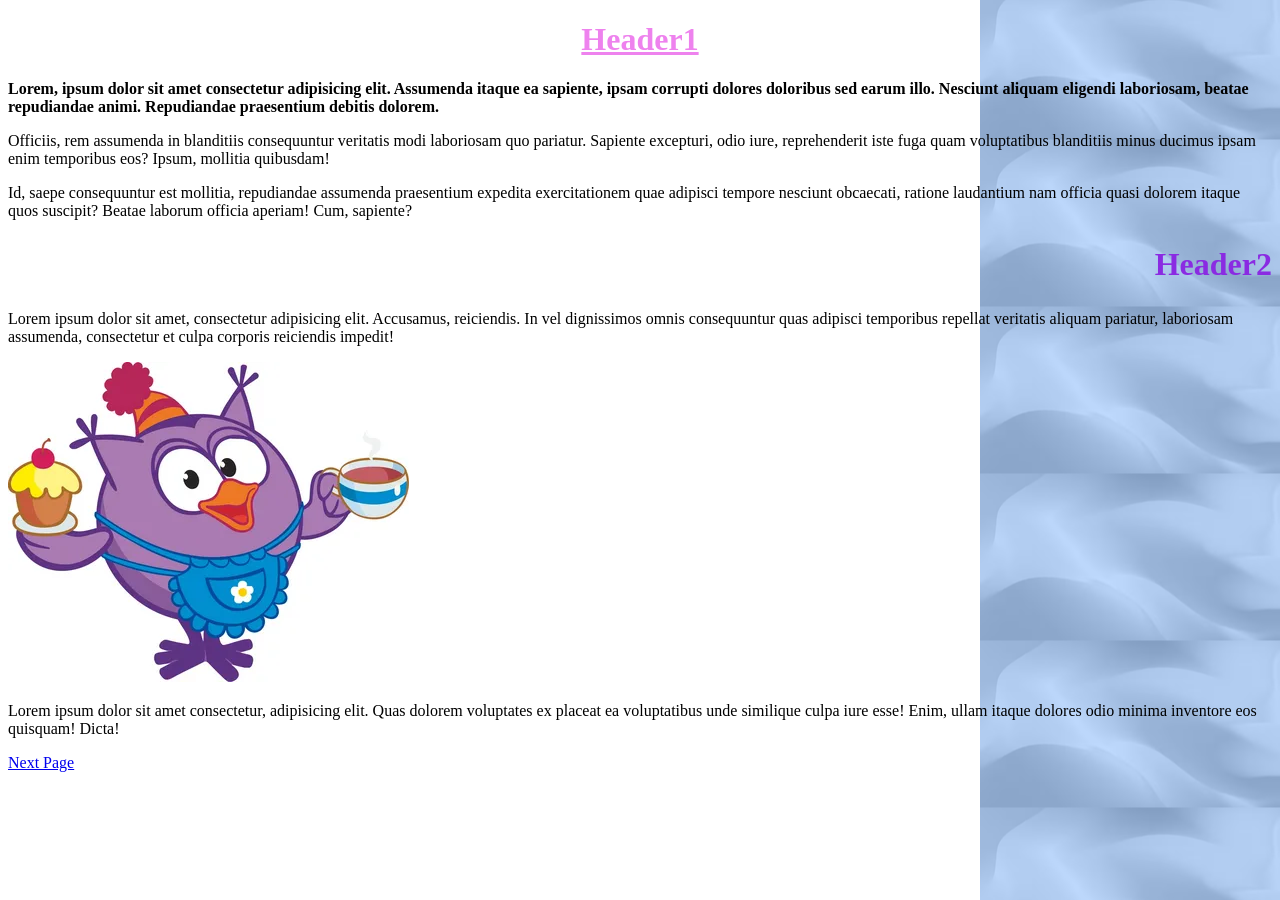
<file: index.html>
<!DOCTYPE html>
<html lang="en">
<head>
    <meta charset="UTF-8">
    <meta name="viewport" content="width=device-width, initial-scale=1.0">
    <title>Document</title>
    <link rel="stylesheet" href="css/style.css">
</head>
<body>
    <h1 class="center under">Header1</h1>
    <p class="bold">Lorem, ipsum dolor sit amet consectetur adipisicing elit. Assumenda itaque ea sapiente, ipsam corrupti dolores doloribus sed earum illo. Nesciunt aliquam eligendi laboriosam, beatae repudiandae animi. Repudiandae praesentium debitis dolorem.</p>
    <p>Officiis, rem assumenda in blanditiis consequuntur veritatis modi laboriosam quo pariatur. Sapiente excepturi, odio iure, reprehenderit iste fuga quam voluptatibus blanditiis minus ducimus ipsam enim temporibus eos? Ipsum, mollitia quibusdam!</p>
    <p>Id, saepe consequuntur est mollitia, repudiandae assumenda praesentium expedita exercitationem quae adipisci tempore nesciunt obcaecati, ratione laudantium nam officia quasi dolorem itaque quos suscipit? Beatae laborum officia aperiam! Cum, sapiente?</p>
    <h2 class="right violet big">Header2</h2>
    <p>Lorem ipsum dolor sit amet, consectetur adipisicing elit. Accusamus, reiciendis. In vel dignissimos omnis consequuntur quas adipisci temporibus repellat veritatis aliquam pariatur, laboriosam assumenda, consectetur et culpa corporis reiciendis impedit!</p>
    <img src="img/sovunya.webp" alt="sovunya">
    <p>Lorem ipsum dolor sit amet consectetur, adipisicing elit. Quas dolorem voluptates ex placeat ea voluptatibus unde similique culpa iure esse! Enim, ullam itaque dolores odio minima inventore eos quisquam! Dicta!</p>
    <a href="second.html">Next Page</a>
</body>
</html>
</file>
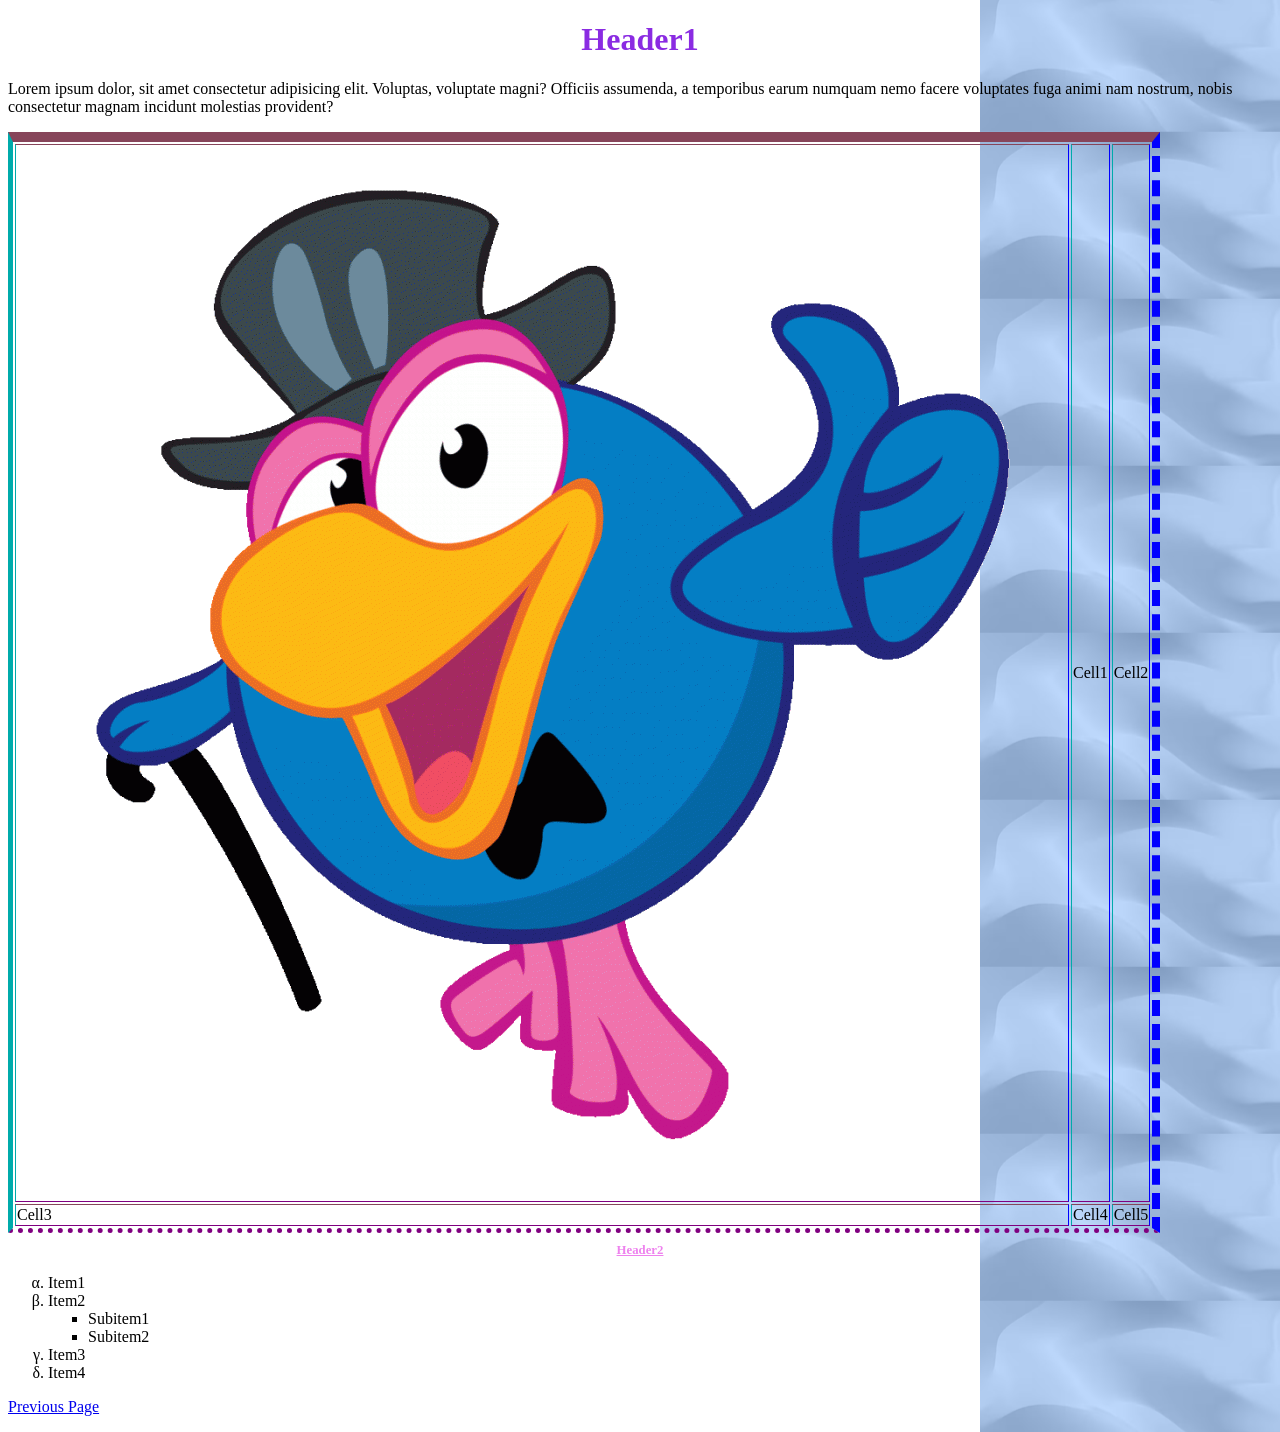
<file: second.html>
<!DOCTYPE html>
<html lang="en">
<head>
    <meta charset="UTF-8">
    <meta name="viewport" content="width=device-width, initial-scale=1.0">
    <title>Document</title>
    <link rel="stylesheet" href="css/style.css">
</head>
<body>
    <h1 class="center violet">Header1</h1>
    <p>Lorem ipsum dolor, sit amet consectetur adipisicing elit. Voluptas, voluptate magni? Officiis assumenda, a temporibus earum numquam nemo facere voluptates fuga animi nam nostrum, nobis consectetur magnam incidunt molestias provident?</p>
    <table border = "2">
        <tr>
            <td>
                <img src="img/kar.png" alt="karkarych">
            </td>
            <td>Cell1</td>
            <td>Cell2</td>
        </tr>
        <tr>
            <td>Cell3</td>
            <td>Cell4</td>
            <td>Cell5</td>
        </tr>
    </table>
    <h2 class="center under small">Header2</h2>
    <ol>
        <li>Item1</li>
        <li>Item2</li>
        <ul>
            <li>Subitem1</li>
            <li>Subitem2</li>
        </ul>
        <li>Item3</li>
        <li>Item4</li>
    </ol>
    <p><a href="index.html">Previous Page</a></p>
</body>
</html>
</file>
<file: css/style.css>
html{
background: url(../img/fon.png) repeat-y 100%;
}
.violet{
    color: blueviolet;
}
.under{
color: violet;
text-decoration: underline;
}
.center{
    text-align: center;
}
.bold{
    font-weight: bold;
}
.right{
    text-align: right;
}
.big{
    font-size: 2rem;
}
.small{
    font-size: 0.8rem;
}
table{
    border-top: palevioletred 10px inset;
    border-left: aqua 5px inset;
    border-right: blue 8px dashed;
    border-bottom: purple 5px dotted;
}
ol{
    list-style-type: lower-greek;
}
ul{
    list-style-type: square;
}
</file>
